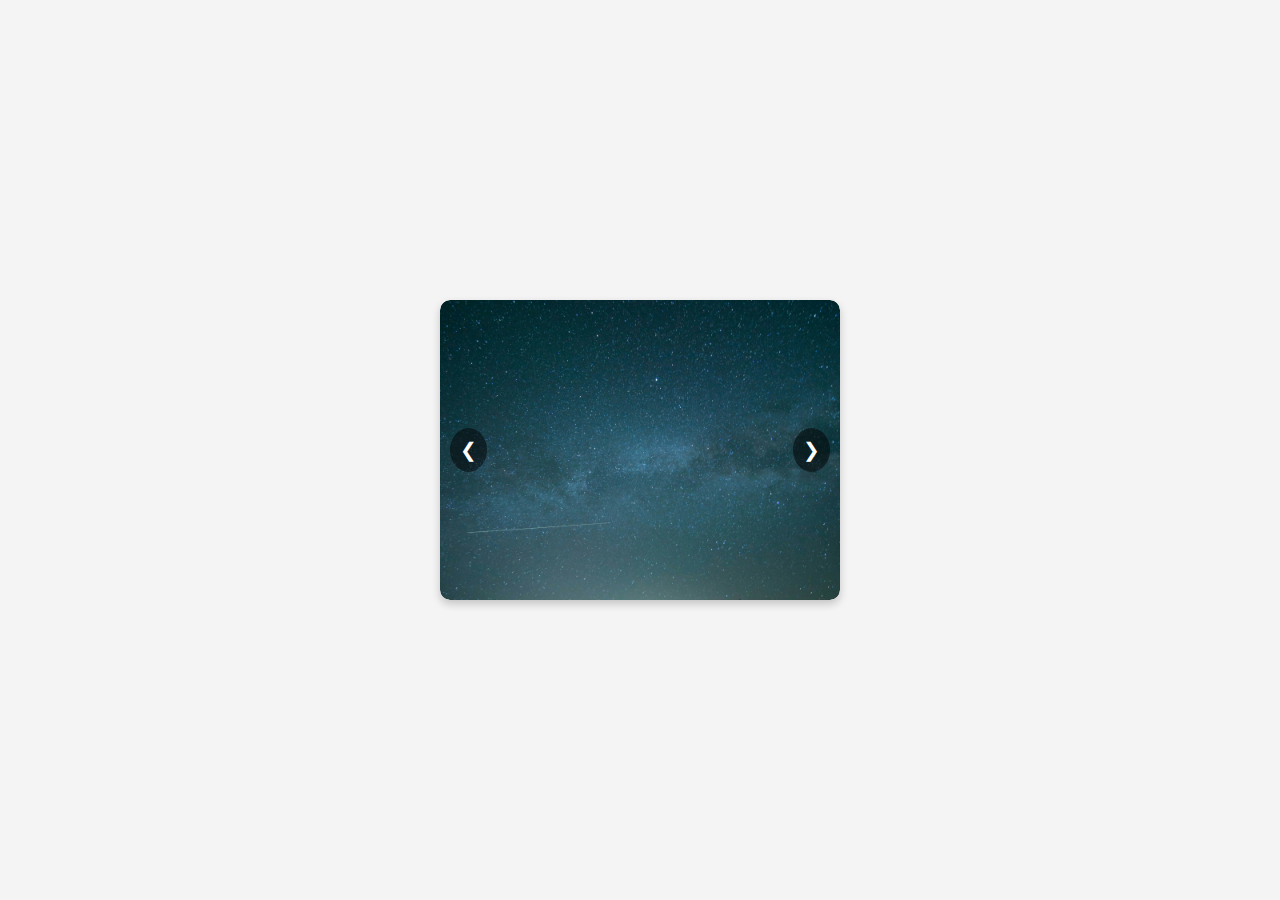
<file: Image Slider/index.html>
<!DOCTYPE html>
<html lang="en">
<head>
    <meta charset="UTF-8">
    <meta name="viewport" content="width=device-width, initial-scale=1.0">
    <title>Image Slider</title>
    <link rel="stylesheet" href="styles.css">
</head>
<body>
    <div class="slider-container">
        <button id="prevBtn">❮</button>
        <img id="sliderImage" src="" alt="Image Slider">
        <button id="nextBtn">❯</button>
    </div>

    <script src="script.js"></script>
</body>
</html>
</file>
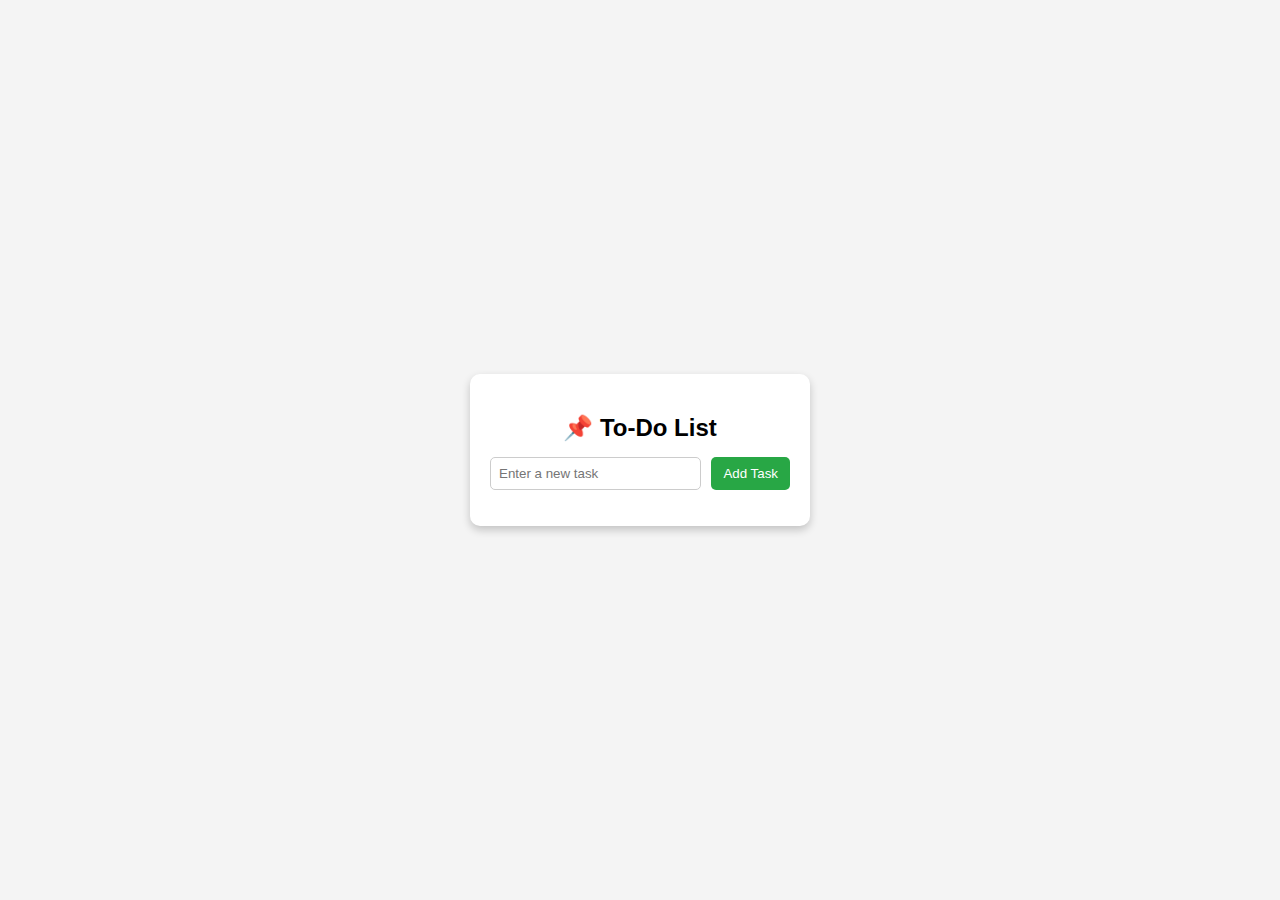
<file: ToDo List/index.html>
<!DOCTYPE html>
<html lang="en">
<head>
    <meta charset="UTF-8">
    <meta name="viewport" content="width=device-width, initial-scale=1.0">
    <title>To-Do List</title>
    <link rel="stylesheet" href="styles.css">
</head>
<body>
    <div class="todo-container">
        <h2>📌 To-Do List</h2>
        <div class="input-section">
            <input type="text" id="taskInput" placeholder="Enter a new task">
            <button id="addTaskBtn">Add Task</button>
        </div>
        <ul id="taskList"></ul>
    </div>

    <script src="script.js"></script>
</body>
</html>
</file>
<file: Image Slider/styles.css>
body {
    font-family: Arial, sans-serif;
    background-color: #f4f4f4;
    display: flex;
    justify-content: center;
    align-items: center;
    height: 100vh;
    margin: 0;
}

.slider-container {
    position: relative;
    width: 400px;
    height: 300px;
    overflow: hidden;
    display: flex;
    align-items: center;
    justify-content: center;
    background: white;
    border-radius: 10px;
    box-shadow: 0px 4px 8px rgba(0, 0, 0, 0.2);
}

img {
    width: 100%;
    height: 100%;
    object-fit: cover;
    border-radius: 10px;
}

button {
    position: absolute;
    background: rgba(0, 0, 0, 0.5);
    color: white;
    border: none;
    padding: 10px;
    font-size: 20px;
    cursor: pointer;
    border-radius: 50%;
}

#prevBtn {
    left: 10px;
}

#nextBtn {
    right: 10px;
}

button:hover {
    background: rgba(0, 0, 0, 0.8);
}
</file>
<file: ToDo List/styles.css>
body {
    font-family: Arial, sans-serif;
    background-color: #f4f4f4;
    display: flex;
    justify-content: center;
    align-items: center;
    height: 100vh;
    margin: 0;
}

.todo-container {
    background: white;
    padding: 20px;
    border-radius: 10px;
    box-shadow: 0px 4px 8px rgba(0, 0, 0, 0.2);
    text-align: center;
    width: 300px;
}

h2 {
    margin-bottom: 15px;
}

.input-section {
    display: flex;
    gap: 10px;
}

input {
    flex: 1;
    padding: 8px;
    border: 1px solid #ccc;
    border-radius: 5px;
}

button {
    padding: 8px 12px;
    border: none;
    background: #28a745;
    color: white;
    border-radius: 5px;
    cursor: pointer;
}

button:hover {
    background: #218838;
}

ul {
    list-style: none;
    padding: 0;
    margin-top: 15px;
}

li {
    background: #fff;
    padding: 10px;
    margin: 5px 0;
    display: flex;
    justify-content: space-between;
    align-items: center;
    border-radius: 5px;
    box-shadow: 0px 2px 4px rgba(0, 0, 0, 0.1);
}

.delete-btn {
    background: #dc3545;
    color: white;
    border: none;
    padding: 5px 10px;
    cursor: pointer;
    border-radius: 5px;
}

.delete-btn:hover {
    background: #c82333;
}
</file>
